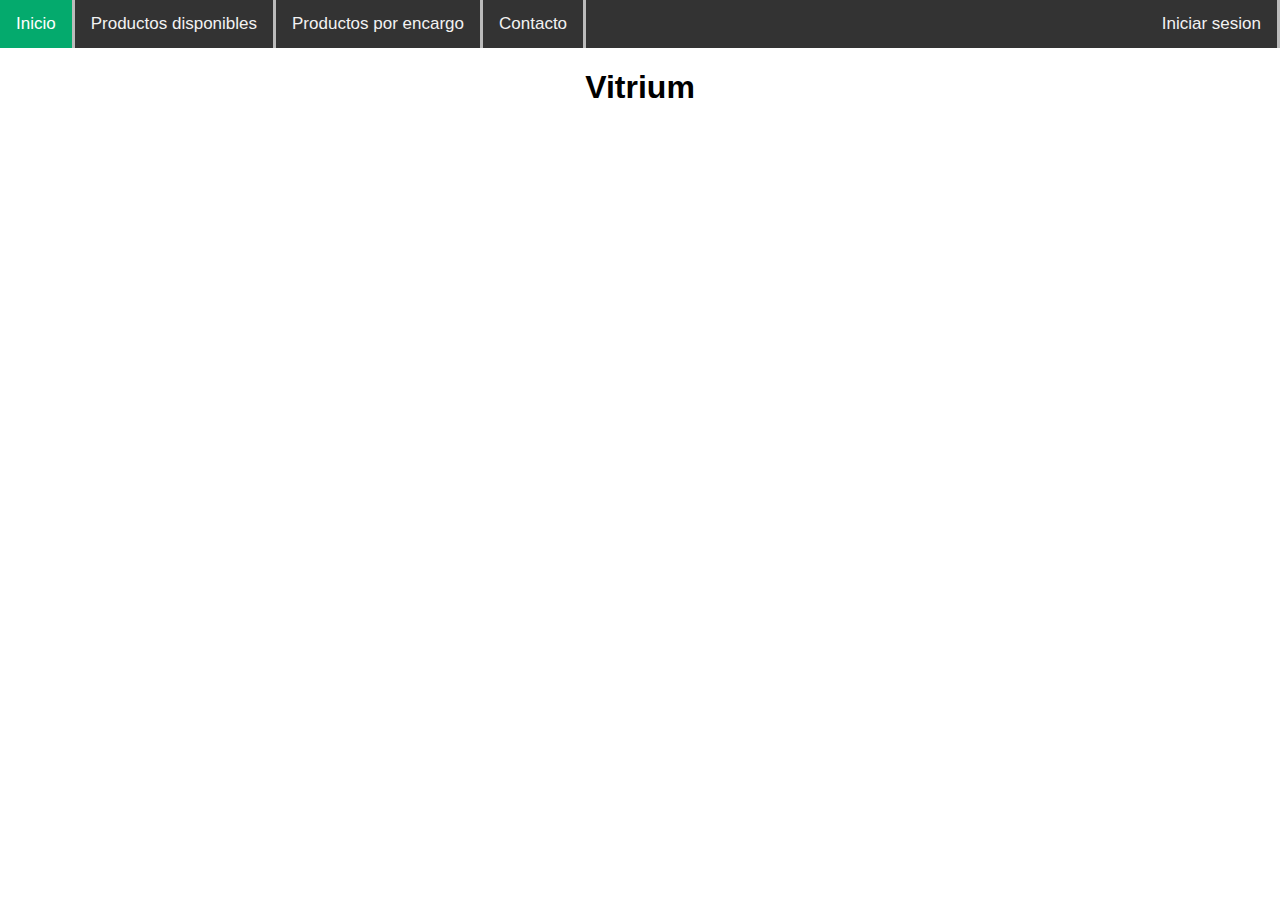
<file: src/main/webapp/Index.html>
<!DOCTYPE html>
<html>
<head>
<meta charset="ISO-8859-1">

<link rel="stylesheet" type="text/css" href="Css/Estilos.css">
<script language="javascript" type="text/javascript" src="Script/Validar.js"></script>

<title>Vitrium</title>
</head>
<body>
    
    
    <div class="topnav">
        <a class="active" href="Index.html">Inicio</a>
        <a href="ProductosDisponibles.html">Productos disponibles</a>
        <a href="ProductosEncargo.html">Productos por encargo</a>
        <a href="Contacto.html">Contacto</a>
        <a style="float:right" href="IniciarSesion.html">Iniciar sesion</a>
    </div> 

   
    
  <h1 text align="center">Vitrium</h1>

  

</body>
</html>
</file>
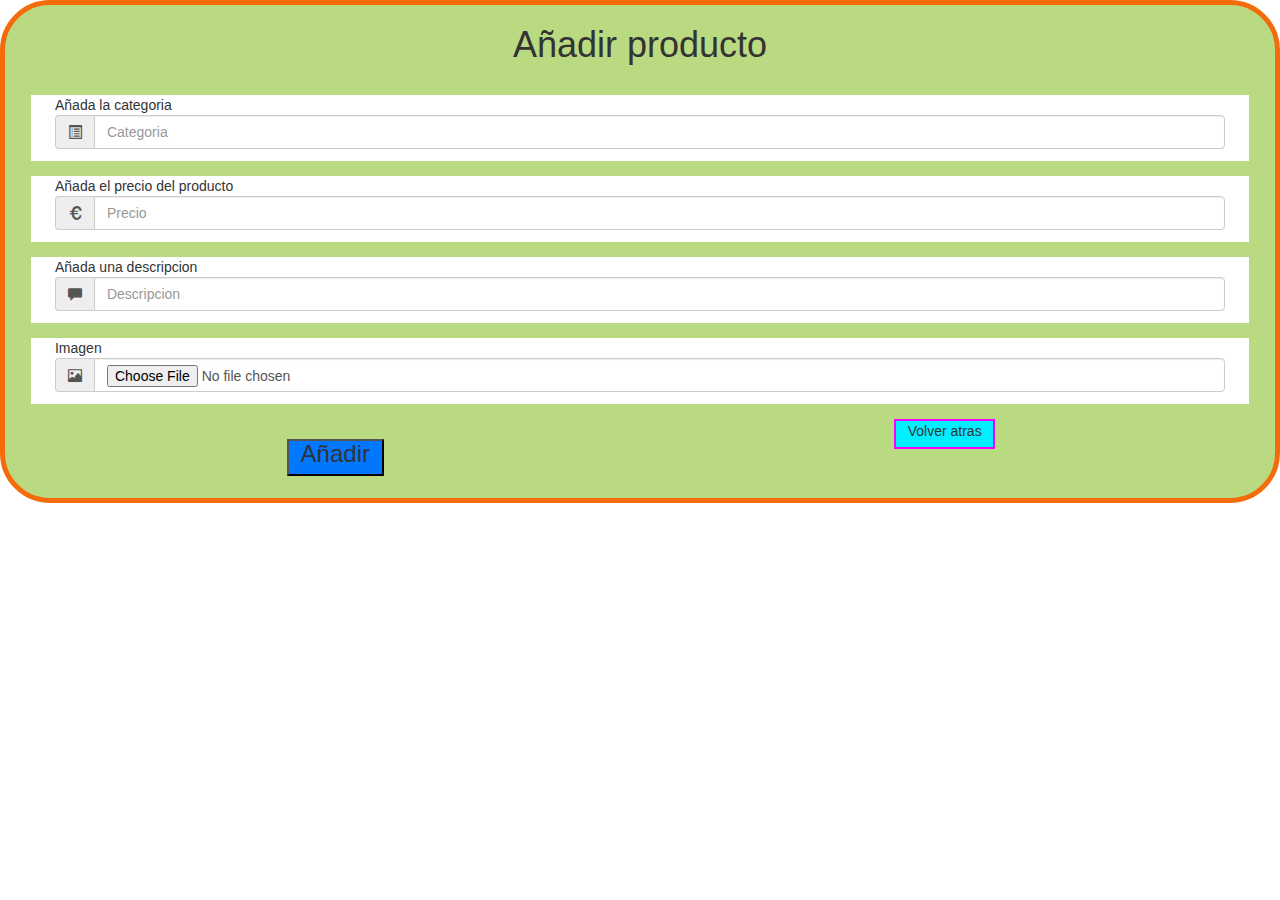
<file: src/main/webapp/añadirProducto.html>
<!DOCTYPE html>
<html lang="en">
    <head>
        <meta charset="UTF-8">
        <meta http-equiv="X-UA-Compatible" content="IE=edge">
        <meta name="viewport" content="width=device-width, initial-scale=1.0">
    
        <link rel="stylesheet" type="text/css" href="Css/Estilos.css">
        <script language="javascript" type="text/javascript" src="Script/Validar.js"></script>
    
        <!-- <script language="javascript" type="text/javascript" src="validar.js"></script>
        <link rel="stylesheet" type="text/css" href="Css.css"> -->
        <link rel="stylesheet" href="https://maxcdn.bootstrapcdn.com/bootstrap/3.4.1/css/bootstrap.min.css">
    
        <title>Crear cuenta</title>
        <script>
    
            function mostrar(elemento){
            elemento.style.display = "block";
            }
    
            function noMostrar(elemento){
                elemento.style.display = "none";
            }
    
            function entraFoco(elemento){
                elemento.style.backgroundColor = "lightblue";
            }
    
            function saleFoco(elemento){
                elemento.style.backgroundColor = "";
            }
    
            function entroEnFoco(elemento){
                elemento.className="enfoco";
            }
    
            function salioDeFoco(elemento){
                elemento.className=";"
            }
    
            function revOb(elemento){     //para lo obligatorio
                if (esBlanco(elemento)) {
                    elemento.className="error";
                }else{
                    elemento.className="";
                }
            }
    
            //necesarios
            function esBlanco(elemento) {
                if (elemento.value=="") {
                    return true;
                } else {
                    return false;	
                }
            }
    
            function esNumero(elemento) {
                if (elemento.value!="") {
                    var dato = elemento.value;
                    if (isNaN(dato)) {
                        return false;
                    } else {
                        return true;
                    }
                }
            }
    
            function longitud(elemento, min, max) {
                if (elemento.value!="") {
                    var dato = elemento.value;
                    if (dato.length>=min && dato.length<=max) {
                        return true;	
                    } else {
                        return false;	
                    }
                }
            }
    
            function validarStringInside(elemento,min,max,capaerror){ //para los campos tipo string de este formulario
                if(!validarString(elemento.value,min,max)){
                    elemento.style.backgroundColor = "lightyellow";
                    elemento.style.borderColor = "red";
                    mostrar(capaerror);
                }else{
                    elemento.style.backgroundColor = "";
                    elemento.style.borderColor = "";
                    noMostrar(capaerror);
                }
            }
    
            function validarNumeroInside(elemento,min,max,capaerror){ //comprueba si es numerico el campo enviado 
        if(!validarNumero(elemento.value,min,max)){
            elemento.style.backgroundColor = "lightyellow";
            elemento.style.borderColor = "red";	
            mostrar(capaerror);
        }else{
            elemento.style.backgroundColor = "";
            elemento.style.borderColor = "";
            noMostrar(capaerror);				
        }
    }
    
           
    
    ////////////////////////////////////////
    
            function validar() {
                var estaTodoOK = true;
                var mensaje = " ";
    
                if (esBlanco(Categoria)) {
                mensaje += "Categoria es obligatoria \n";
                estaTodoOK = false;
            } else {
                if (!validarString(Categoria.value, 2, 100)) {    /////si queremos poner longitud sera sin ".value"/////
                    mensaje += "La categoria debe de tener entre 2 y 100 caracteres \n";
                    estaTodoOK = false;
                }
            }

            if (esBlanco(Descripcion)) {
                mensaje += "Descripcion es obligatoria \n";
                estaTodoOK = false;
            } else {
                if (!validarString(Descripcion.value, 2, 1000)) {    /////si queremos poner longitud sera sin ".value"/////
                    mensaje += "La descripcion debe de tener entre 2 y 1000 caracteres \n";
                    estaTodoOK = false;
                }
            }

           
            if (esBlanco(Precio)) {
                mensaje += "Debe añadir un precio \n";
                estaTodoOK = false;
            } else {
                if (!validarNumero(precio.value, 1, 5)) {
                    mensaje += "Formato del precio incorrecto, no debe tener decimales \n";
                    estaTodoOK = false;
                }
            }
    
            
                //////////////////////////////////////////
    
                if (!estaTodoOK) {
                    alert(mensaje);
                } else {
                    document.getElementById("provinciaHidden").value= document.getElementById("provincia").innerHTML;
    
                    alert("FORMULARIO CORRECTO. ENVIADO. \nCategoria: "+ Categoria.value 
                    + ".\nPrecio: "+ Precio.value
                    + ".\nDescripcion: "+ Descripcion.value);
                    
                }
                return estaTodoOK;
            }
    
        </script>
        
    </head>

<body>
    <form id="formulario2" onsubmit="return validar()" action="articulo" method="post" enctype="multipart/form-data" >
        <div text align="center">
            <h1>Añadir producto</h1><br>
        </div>

        <div class="form-group">
            Añada la categoria
            <div class="input-group">
                <span class="input-group-addon"><i class="glyphicon glyphicon-list-alt"></i></span>
                <input id="Categoria" name="categoria" type="text" required class="form-control" placeholder="Categoria" onfocus="entraFoco(this)" onblur="saleFoco(this);validarStringInside(this,2,100,errorCategoria);" maxlength="100">
            </div>
            <p class="obligatorio" id="errorCategoria">La categoria debe de ser obligatoria y tener entre 2 y 100 caracteres</p>
        </div>

        
        <div class="form-group">
        Añada el precio del producto
            <div class="input-group">
                <span class="input-group-addon"><i class="glyphicon glyphicon-euro"></i></span>
                <input id="Precio" name="precio" type="text" required class="form-control" placeholder="Precio" onfocus="entraFoco(this)" onblur="saleFoco(this);validarNumeroInside(this,1,5,errorPrecio);" maxlength="5">
            </div>
            <p class="obligatorio" id="errorPrecio">El precio debe de ser obligatorio y tener entre 2 y 5 caracteres</p>
        </div>
                

        <div class="form-group">
            Añada una descripcion
            <div class="input-group">
                <span class="input-group-addon"><i class="glyphicon glyphicon-comment"></i></span>
                <input id="Descripcion" name="descripcion" type="text" required class="form-control" placeholder="Descripcion" onfocus="entraFoco(this)" onblur="saleFoco(this);validarStringInside(this,2,1000,errorDescripcion);" maxlength="1000">
            </div>
            <p class="obligatorio" id="errorDescripcion">La descripcion debe de ser obligatoria y tener entre 2 y 1000 caracteres</p>
        </div>

        <div class="form-group">
            Imagen
            <div class="input-group">
                <span class="input-group-addon"><i class="glyphicon glyphicon-picture"></i></span>
                <input id="imagen" name="imagen" type="file" required class="form-control" >
            </div>
        </div>

        

        <div text align="center">
            <div class="container-fluid">
                <div class="row">
                    <div class="col-sm-6">
                        <h3><button type="submit" id="submit" value="submit">Añadir</button></h3>
                    </div>
                    <div class="col-sm-6">
                        <button id="submit2" onclick="location.href='productosDisponibles.html'">Volver atras</button>
                    </div>
                </div>
            </div>
        </div>

    </form>
    
</body>
</html>
</file>
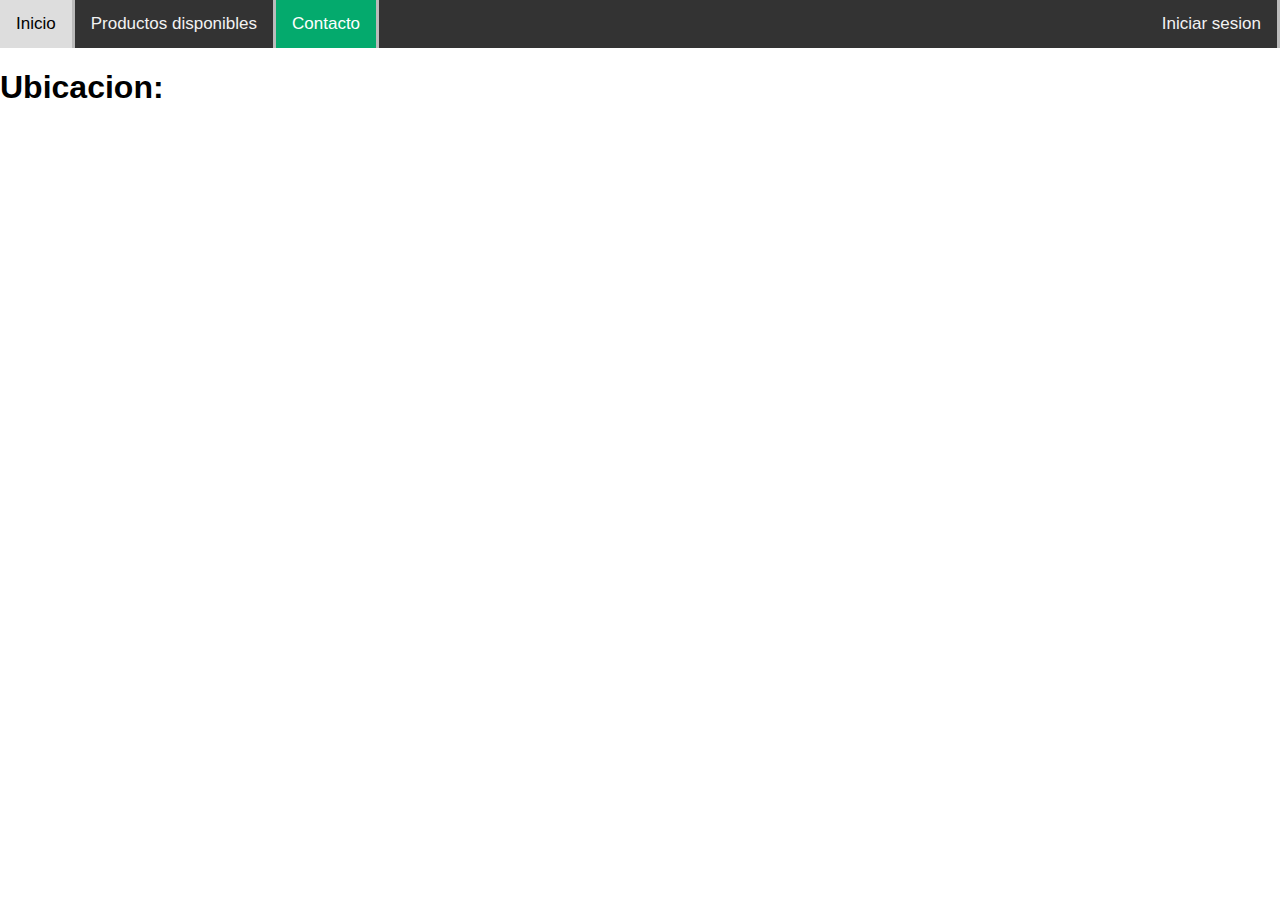
<file: src/main/webapp/contacto.html>
<!DOCTYPE html>
<html lang="en">
<head>
    <meta charset="UTF-8">
    <meta http-equiv="X-UA-Compatible" content="IE=edge">
    <meta name="viewport" content="width=device-width, initial-scale=1.0">

    <link rel="stylesheet" type="text/css" href="Css/Estilos.css">
    <script language="javascript" type="text/javascript" src="Script/Validar.js"></script>

    <title>Contacto</title>
</head>
<body>

    <div class="topnav">
        <a href="index.html">Inicio</a>
        <a href="productosDisponibles.jsp">Productos disponibles</a>
        <a class="active"href="contacto.html">Contacto</a>
        <a style="float:right" href="iniciarSesion.jsp">Iniciar sesion</a>
    </div> 

    <h1>Ubicacion:</h1>

    <iframe src="https://www.google.com/maps/embed?pb=!1m18!1m12!1m3!1d1354.3934635418047!2d-3.8068694345478256!3d40.35321049835247!2m3!1f0!2f0!3f0!3m2!1i1024!2i768!4f13.1!3m3!1m2!1s0xd41893b6606f2fd%3A0x60bec09ac3565b08!2sMuseo%20Municipal%20de%20Arte%20en%20Vidrio%20Mava!5e0!3m2!1ses!2ses!4v1653249012494!5m2!1ses!2ses" width="400" height="250" style="border:0;" allowfullscreen="" loading="lazy" referrerpolicy="no-referrer-when-downgrade"></iframe>
    
</body>
</html>
</file>
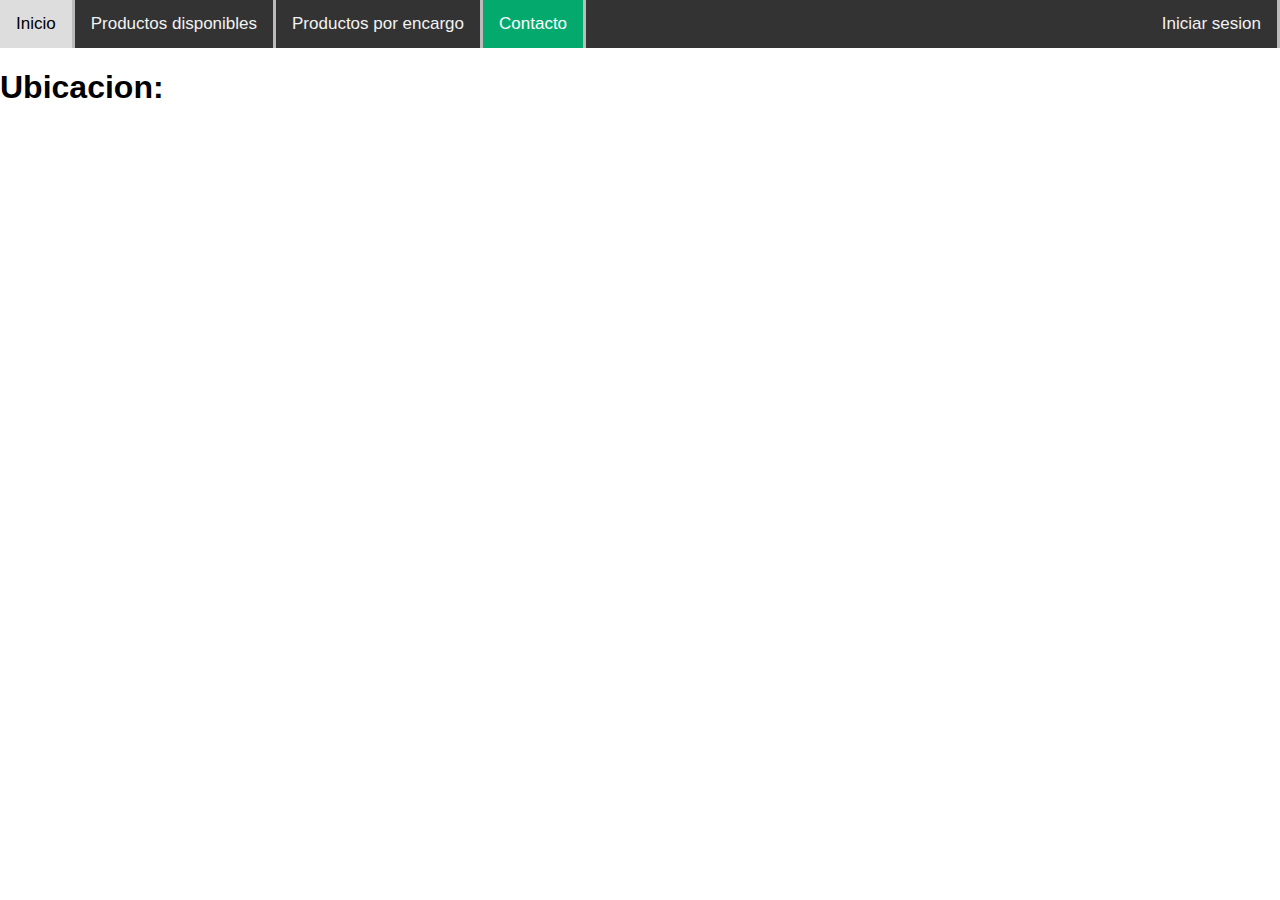
<file: src/main/webapp/Contacto.html>
<!DOCTYPE html>
<html lang="en">
<head>
    <meta charset="UTF-8">
    <meta http-equiv="X-UA-Compatible" content="IE=edge">
    <meta name="viewport" content="width=device-width, initial-scale=1.0">

    <link rel="stylesheet" type="text/css" href="Css/Estilos.css">
    <script language="javascript" type="text/javascript" src="Script/Validar.js"></script>

    <title>Contacto</title>
</head>
<body>

    <div class="topnav">
        <a href="Index.html">Inicio</a>
        <a href="ProductosDisponibles.html">Productos disponibles</a>
        <a href="ProductosEncargo.html">Productos por encargo</a>
        <a class="active"href="Contacto.html">Contacto</a>
        <a style="float:right" href="IniciarSesion.html">Iniciar sesion</a>
    </div> 

    <h1>Ubicacion:</h1>

    <iframe src="https://www.google.com/maps/embed?pb=!1m18!1m12!1m3!1d1354.3934635418047!2d-3.8068694345478256!3d40.35321049835247!2m3!1f0!2f0!3f0!3m2!1i1024!2i768!4f13.1!3m3!1m2!1s0xd41893b6606f2fd%3A0x60bec09ac3565b08!2sMuseo%20Municipal%20de%20Arte%20en%20Vidrio%20Mava!5e0!3m2!1ses!2ses!4v1653249012494!5m2!1ses!2ses" width="400" height="250" style="border:0;" allowfullscreen="" loading="lazy" referrerpolicy="no-referrer-when-downgrade"></iframe>
    
</body>
</html>
</file>
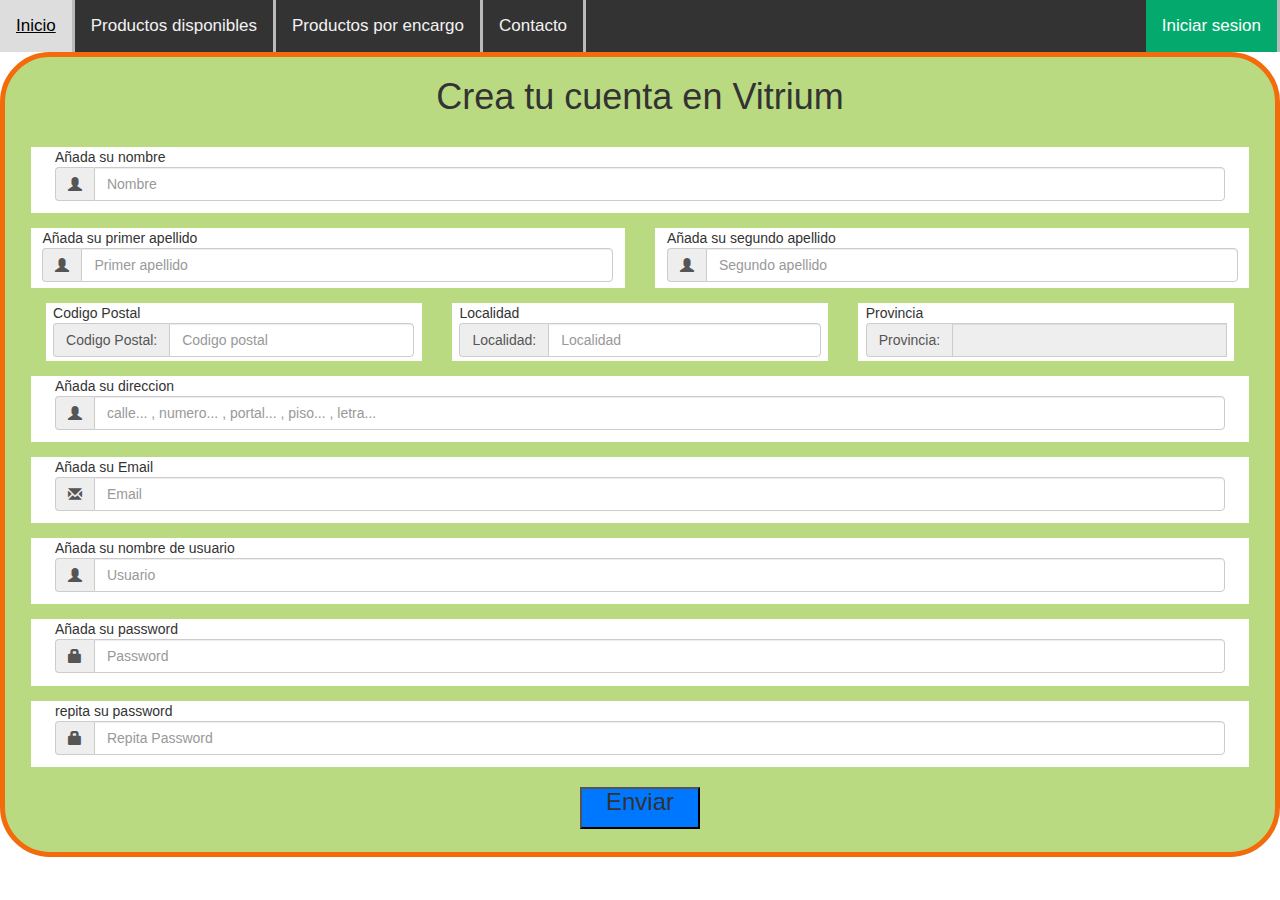
<file: src/main/webapp/Crear-cuenta.html>
<!DOCTYPE html>
<html lang="en">
<head>
    <meta charset="UTF-8">
    <meta http-equiv="X-UA-Compatible" content="IE=edge">
    <meta name="viewport" content="width=device-width, initial-scale=1.0">

    <link rel="stylesheet" type="text/css" href="Css/Estilos.css">
    <script language="javascript" type="text/javascript" src="Script/Validar.js"></script>

    <!-- <script language="javascript" type="text/javascript" src="validar.js"></script>
    <link rel="stylesheet" type="text/css" href="Css.css"> -->
    <link rel="stylesheet" href="https://maxcdn.bootstrapcdn.com/bootstrap/3.4.1/css/bootstrap.min.css">

    <title>Crear cuenta</title>
    <script>

        function mostrar(elemento){
        elemento.style.display = "block";
        }

        function noMostrar(elemento){
            elemento.style.display = "none";
        }

        function entraFoco(elemento){
            elemento.style.backgroundColor = "lightblue";
        }

        function saleFoco(elemento){
            elemento.style.backgroundColor = "";
        }

        function entroEnFoco(elemento){
            elemento.className="enfoco";
        }

        function salioDeFoco(elemento){
            elemento.className=";"
        }

        function revOb(elemento){     //para lo obligatorio
            if (esBlanco(elemento)) {
                elemento.className="error";
            }else{
                elemento.className="";
            }
        }

        //necesarios
        function esBlanco(elemento) {
            if (elemento.value=="") {
                return true;
            } else {
                return false;	
            }
        }

        function esNumero(elemento) {
            if (elemento.value!="") {
                var dato = elemento.value;
                if (isNaN(dato)) {
                    return false;
                } else {
                    return true;
                }
            }
        }

        function longitud(elemento, min, max) {
            if (elemento.value!="") {
                var dato = elemento.value;
                if (dato.length>=min && dato.length<=max) {
                    return true;	
                } else {
                    return false;	
                }
            }
        }

        function validarStringInside(elemento,min,max,capaerror){ //para los campos tipo string de este formulario
            if(!validarString(elemento.value,min,max)){
                elemento.style.backgroundColor = "lightyellow";
                elemento.style.borderColor = "red";
                mostrar(capaerror);
            }else{
                elemento.style.backgroundColor = "";
                elemento.style.borderColor = "";
                noMostrar(capaerror);
            }
        }

        function validarEmailInside(elemento, capaerror) {
            if (!validarEmail(elemento)) {
                elemento.style.backgroundColor = "lightyellow";
                elemento.style.borderColor = "red";
                mostrar(capaerror);
            } else {
                elemento.style.backgroundColor = "";
                elemento.style.borderColor = "";
                noMostrar(capaerror);
            }
        }

        function validarCodigoInside(elemento, capaerror) {
            if (!validarCodigo(elemento)) {
                elemento.style.backgroundColor = "lightyellow";
                elemento.style.borderColor = "red";
                mostrar(capaerror);
            } else {
                elemento.style.backgroundColor = "";
                elemento.style.borderColor = "";
                noMostrar(capaerror);
            }
        }

        function validarPasswordInside(){ //para los campos tipo string de este formulario
			if (Password.value != Password2.value) {
			alert("Las passwords deben de coincidir");
			return false;
			} else {
			alert("Las password coinciden");
			return true; 
			}
		}

        function validarCPInside(elemento, min, max, capaerror) {

            if (!validarNumero(elemento.value, min, max)) {
                elemento.style.backgroundColor = "lightyellow";
                elemento.style.borderColor = "red";
                mostrar(capaerror);
                document.getElementById("provincia").innerHTML = "...";

            } else {
                elemento.style.backgroundColor = "";
                elemento.style.borderColor = "";
                noMostrar(capaerror);
                var cp = elemento.value.substring(0, 2);
                if (cp > 52) {
                    mostrar(capaerror);
                } else {
                    codigoProvincia(cp);
                }
            }
        }

////////////////////////////////////////

        function validar() {
            var estaTodoOK = true;
            var mensaje = " ";

            if (esBlanco(Nombre)) {
                mensaje += "Nombre es obligatorio \n";
                estaTodoOK = false;
            } else {
                if (!validarString(Nombre.value, 2, 100)) {    /////si queremos poner longitud sera sin ".value"/////
                    mensaje += "El nombre debe de tener entre 2 y 100 caracteres \n";
                    estaTodoOK = false;
                }
            }

            if (esBlanco(Apellido1)) {
                mensaje += "Primer apellido es obligatorio \n";
                estaTodoOK = false;
            } else {
                if (!validarString(Apellido1.value, 2, 100)) {    /////si queremos poner longitud sera sin ".value"/////
                    mensaje += "El primer apellido debe de tener entre 2 y 100 caracteres \n";
                    estaTodoOK = false;
                }
            }

            
            if (!validarString(Apellido2.value, 0, 100)) {    /////si queremos poner longitud sera sin ".value"/////
                mensaje += "El Segundo apellido debe de tener entre 0 y 100 caracteres \n";
                estaTodoOK = false;
            }
            

            if (esBlanco(Usuario)) {
                mensaje += "Usuario es obligatorio \n";
                estaTodoOK = false;
            } else {
                if (!validarString(Usuario.value, 2, 15)) {    /////si queremos poner longitud sera sin ".value"/////
                    mensaje += "El usuario debe de tener entre 2 y 15 caracteres y al menos una letra \n";
                    estaTodoOK = false;
                }
            }

            if (esBlanco(email)) {
                mensaje += "El email es obligatorio \n";
                estaTodoOK = false;
            }
            else {
                if (!validarEmail(email)) {
                    mensaje += "Formato de email incorrecto \n";
                    estaTodoOK = false;
                }
            }

            if (esBlanco(Password)) {
                mensaje += "Password es obligatorio \n";
                estaTodoOK = false;
            } else {
                if (!validarString(Usuario.value, 2, 15)) {    /////si queremos poner longitud sera sin ".value"/////
                    mensaje += "La password debe de tener entre 2 y 15 caracteres y al menos una letra \n";
                    estaTodoOK = false;
                }
            }

            if (esBlanco(Password2)) {
                mensaje += "Repetir Password es obligatorio \n";
                estaTodoOK = false;
            } else {
                if (Password.value != Password2.value) {    /////si queremos poner longitud sera sin ".value"/////
                    mensaje += "Las Password no coinciden \n";
                    estaTodoOK = false;
                }
            }

            if (esBlanco(cp)) {
                mensaje += "Debe seleccionar un codigo postal \n";
                estaTodoOK = false;
            } else {
                if (!validarNumero(cp.value, 5, 5)) {
                    mensaje += "Formato del codigo postal incorrecto \n";
                    estaTodoOK = false;
                }
            }

            if (esBlanco(localidad1)) {
                mensaje += "La direccion complementaria es obligatoria \n";
                estaTodoOK = false;
            } else {
                if (!validarString(localidad1.value, 0, 20)) {
                    mensaje += "La puerta debe de tener entre 1 y 20 caracteres \n";
                    estaTodoOK = false;
                }
            }

            if (esBlanco(Direccion)) {
                mensaje += "Direccion es obligatoria \n";
                estaTodoOK = false;
            } else {
                if (!validarString(Direccion.value, 2, 100)) {    /////si queremos poner longitud sera sin ".value"/////
                    mensaje += "La direccion debe de tener entre 2 y 100 caracteres \n";
                    estaTodoOK = false;
                }
            }

        
            //////////////////////////////////////////

            if (!estaTodoOK) {
                alert(mensaje);
            } else {
                document.getElementById("provinciaHidden").value= document.getElementById("provincia").innerHTML;

                alert("FORMULARIO CORRECTO. ENVIADO. \nNombre: "+ Nombre.value 
                + ".\nPrimer apellido: "+ Apellido1.value
                + ".\nSegundo apellido: "+ Apellido2.value
                + ".\nCodigo Postal: " + cp.value
                + ".\nlocalidad1: " + localidad1.value 
                + ".\nProvincia: " +provincia.innerText
                + ".\nDireccion: "+ Direccion.value
                + ".\nUsuario: "+ Usuario.value
                + ".\nEmail: " + email.value 
                + ".\nContraseña: " + Password.value);
                
            }
            return estaTodoOK;
        }

    </script>
    
</head>

<body>
    <div class="topnav">
        <a href="Index.html">Inicio</a>
        <a href="ProductosDisponibles.html">Productos disponibles</a>
        <a href="ProductosEncargo.html">Productos por encargo</a>
        <a href="Contacto.html">Contacto</a>
        <a class="active" style="float:right" href="IniciarSesion.html">Iniciar sesion</a>
    </div> 

    <form id="formulario2" onsubmit="return validar()" action="cliente" method="post" >
        <div text align="center">
            <h1>Crea tu cuenta en Vitrium</h1><br>
        </div>

        <div class="form-group">
            Añada su nombre
            <div class="input-group">
                <span class="input-group-addon"><i class="glyphicon glyphicon-user"></i></span>
                <input id="Nombre" name="nombre" type="text" required class="form-control" placeholder="Nombre" onfocus="entraFoco(this)" onblur="saleFoco(this);validarStringInside(this,2,100,errorNombre);" maxlength="100">
            </div>
            <p class="obligatorio" id="errorNombre">El Nombre debe de ser obligatorio y tener entre 2 y 100 caracteres</p>
        </div>

        <div class="container-fluid">
            <div class="row">
                <div class="col-sm-6" style="padding-left:0">
                    <div class="form-group">
                        Añada su primer apellido
                        <div class="input-group">
                            <span class="input-group-addon"><i class="glyphicon glyphicon-user"></i></span>
                            <input id="Apellido1" name="apellido1" type="text" required class="form-control" placeholder="Primer apellido" onfocus="entraFoco(this)" onblur="saleFoco(this);validarStringInside(this,2,100,errorApellido1);" maxlength="100">
                        </div>
                        <p class="obligatorio" id="errorApellido1">El apellido debe de ser obligatorio y tener entre 2 y 100 caracteres</p>
                    </div>
                </div>
                <div class="col-sm-6" style="padding-right:0">
                    <div class="form-group">
                        Añada su segundo apellido
                        <div class="input-group">
                            <span class="input-group-addon"><i class="glyphicon glyphicon-user"></i></span>
                            <input id="Apellido2" name="apellido2" type="text" class="form-control" placeholder="Segundo apellido" onfocus="entraFoco(this)" onblur="saleFoco(this);validarStringInside(this,0,100,errorApellido2);" maxlength="100">
                        </div>
                    </div>
                </div>
            </div>
        </div>

        <div class="container-fluid">
            <div class="row">
                <div class="col-sm-4">
                    <div class="form-group">
                        Codigo Postal
                        <div class="input-group">
                            <span class="input-group-addon">Codigo Postal: </span>
                            <input type="text" id="cp" name="cp" class="form-control" required placeholder="Codigo postal" onblur="validarCPInside(this,5,5,errorCP)">
                        </div>
                        <p class="obligatorio" id="errorCP">El codigo postal debe tener 5 digitos</p>
                    </div>
                </div>
                <div class="col-sm-4">
                    <div class="form-group">
                        Localidad
                        <div class="input-group">
                            <span class="input-group-addon">Localidad: </span>
                            <input id="localidad1" name="localidad1" type="text" required class="form-control" placeholder="Localidad" onfocus="entraFoco(this)" onblur="saleFoco(this);validarStringInside(this,1,20,errorLocalidad1);" maxlength="20">
                        </div>
                        <p class="obligatorio" id="errorLocalidad1">La localidad es obligatoria debe tener 1-20 caracteres</p>
                    </div>
                </div>
                <div class="col-sm-4">
                    <div class="form-group">
                        Provincia
                        <div class="input-group">
                            <span class="input-group-addon">Provincia: </span>
                            <span id="provincia" class="form-control" disabled="disabled"></span>
                            <input type="hidden" id="provinciaHidden" name="provincia"></input>
                        </div>
                    </div>
                </div>
            </div>
        </div>

        <div class="form-group">
            Añada su direccion
            <div class="input-group">
                <span class="input-group-addon"><i class="glyphicon glyphicon-user"></i></span>
                <input id="Direccion" name="direccion" type="text" required class="form-control" placeholder="calle... , numero... , portal... , piso... , letra..." onfocus="entraFoco(this)" onblur="saleFoco(this);validarStringInside(this,2,100,errorDireccion);" maxlength="100">
            </div>
            <p class="obligatorio" id="errorDireccion">La direccion debe de ser obligatoria y tener entre 2 y 100 caracteres</p>
        </div>


        <div class="form-group">
            Añada su Email
            <div class="input-group">
                <span class="input-group-addon"><i class="glyphicon glyphicon-envelope"></i></span>
                <input type="text" name="email" id="email" class="form-control" required placeholder="Email" onblur="validarEmailInside(this,errorEmail)">
            </div>
            <p class="obligatorio" id="errorEmail">El formato del email no es correcto.</p>
        </div>

        <div class="form-group">
            Añada su nombre de usuario
            <div class="input-group">
                <span class="input-group-addon"><i class="glyphicon glyphicon-user"></i></span>
                <input id="Usuario" name="usuario" type="text" required class="form-control" placeholder="Usuario" onfocus="entraFoco(this)" onblur="saleFoco(this);" onkeyup=" validarUsuarioInside(this,2,15,errorUsuario,existeUsuario);" maxlength="15">
            </div>
            <p class="obligatorio" id="errorUsuario">El Usuario debe de ser obligatorio y tener entre 2 y 15 caracteres</p>
            <p class="obligatorio" id="existeUsuario">El usuario ya existe </p>
        </div>

        <div class="form-group">
            Añada su password
            <div class="input-group">
                <span class="input-group-addon"><i class="glyphicon glyphicon-lock"></i></span>
                <input id="Password" name="password" type="password" required class="form-control" placeholder="Password" onfocus="entraFoco(this)" onblur="saleFoco(this);validarCodigoInside(this,2,12,errorPassword);" maxlength="12">
            </div>
            <p class="obligatorio" id="errorPassword">La pasword es obligatoria y debe tener entre 2 y 15 caracteres</p>
        </div>

        <div class="form-group">
            repita su password
            <div class="input-group">
                <span class="input-group-addon"><i class="glyphicon glyphicon-lock"></i></span>
                <input id="Password2" type="password" required class="form-control" placeholder="Repita Password" onfocus="entraFoco(this)" onblur="saleFoco(this);validarPasswordInside(this,2,20,errorPassword2);" maxlength="20">
            </div>
            <p class="obligatorio" id="errorPassword2">El Password debe coincidir y tener entre 2 y 15 caracteres</p>
        </div>

        

        <div text align="center">
        <h3><button type="submit" id="submit" value="submit">Enviar</button></h3>
        </div>

    </form>

</body>
</html>
</file>
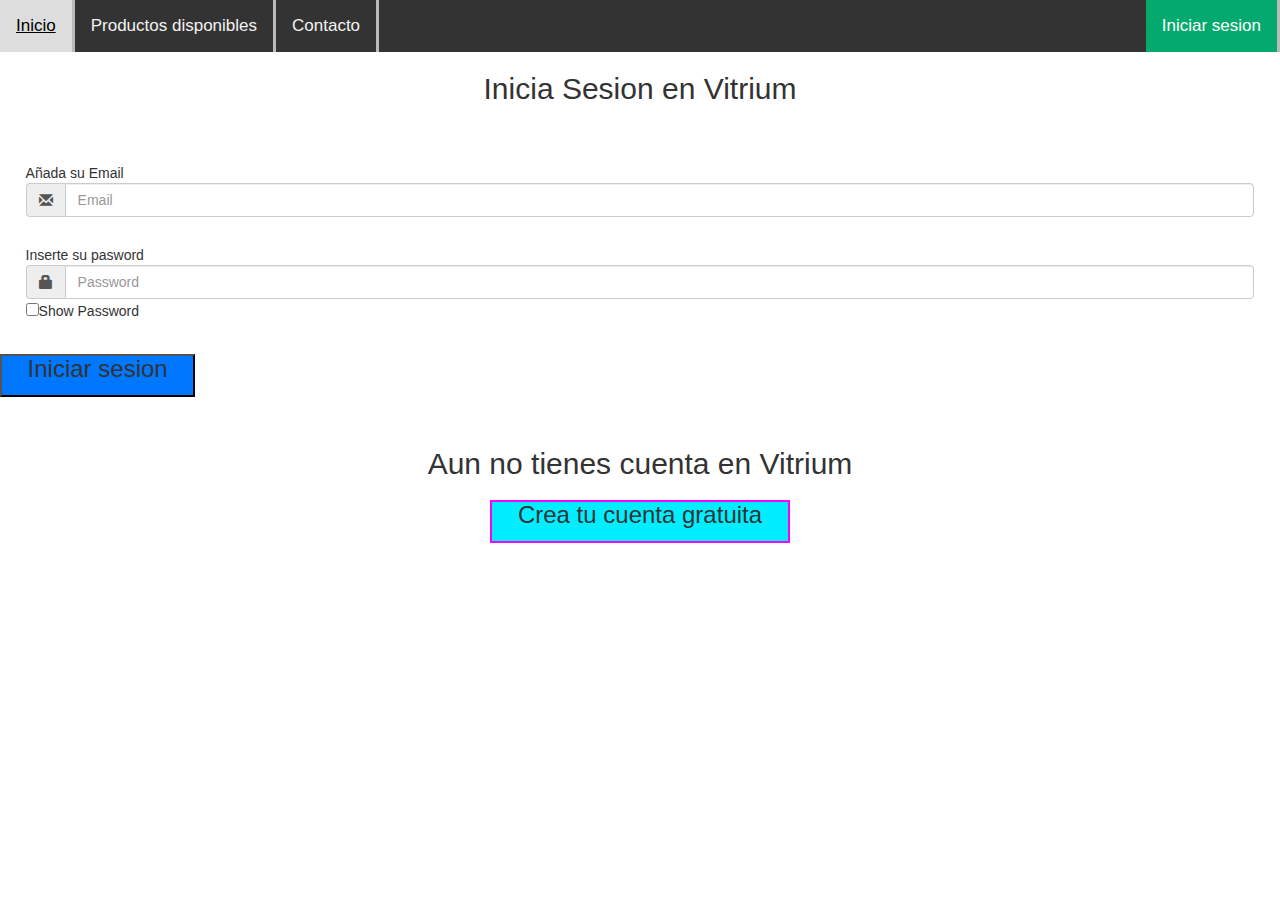
<file: src/main/webapp/iniciarSesion.html>
<!DOCTYPE html>
<html lang="en">
<head>
    <meta charset="UTF-8">
    <meta http-equiv="X-UA-Compatible" content="IE=edge">
    <meta name="viewport" content="width=device-width, initial-scale=1.0">

    <link rel="stylesheet" type="text/css" href="Css/Estilos.css">
    <script language="javascript" type="text/javascript" src="Script/Validar.js"></script>

    <!--<link rel="stylesheet" type="text/css" href="Css.css">-->
    <link rel="stylesheet" href="https://maxcdn.bootstrapcdn.com/bootstrap/3.4.1/css/bootstrap.min.css">

    <title>Iniciar sesion</title>

    <script>
        function mostrar(elemento){
            elemento.style.display = "block";
        }

        function noMostrar(elemento){
            elemento.style.display = "none";
        }

        function entraFoco(elemento){
            elemento.style.backgroundColor = "lightblue";
        }

        function saleFoco(elemento){
            elemento.style.backgroundColor = "";
        }

        function entroEnFoco(elemento){
            elemento.className="enfoco";
        }

        function salioDeFoco(elemento){
            elemento.className=";"
        }

        function revOb(elemento){     //para lo obligatorio
            if (esBlanco(elemento)) {
                elemento.className="error";
            }else{
                elemento.className="";
            }
        }

        //necesarios
        function esBlanco(elemento) {
            if (elemento.value=="") {
                return true;
            } else {
                return false;	
            }
        }

        function esNumero(elemento) {
            if (elemento.value!="") {
                var dato = elemento.value;
                if (isNaN(dato)) {
                    return false;
                } else {
                    return true;
                }
            }
        }

        function longitud(elemento, min, max) {
            if (elemento.value!="") {
                var dato = elemento.value;
                if (dato.length>=min && dato.length<=max) {
                    return true;	
                } else {
                    return false;	
                }
            }
        }

        function validarStringInside(elemento,min,max,capaerror){ //para los campos tipo string de este formulario
            if(!validarString(elemento.value,min,max)){
                elemento.style.backgroundColor = "lightyellow";
                elemento.style.borderColor = "red";
                mostrar(capaerror);
            }else{
                elemento.style.backgroundColor = "";
                elemento.style.borderColor = "";
                noMostrar(capaerror);
            }
        }

        function validarCodigoInside(elemento, capaerror) {
            if (!validarCodigo(elemento)) {
                elemento.style.backgroundColor = "lightyellow";
                elemento.style.borderColor = "red";
                mostrar(capaerror);
            } else {
                elemento.style.backgroundColor = "";
                elemento.style.borderColor = "";
                noMostrar(capaerror);
            }
        }


        function ver() {
                    var x = document.getElementById("Password");
                    if (x.type === "password") {
                        x.type = "text";
                    } else {
                        x.type = "password";
                    }
                }

        ////////////////////////////////////////

        function validar() {
            var estaTodoOK = true;
            var mensaje = " ";

            if (esBlanco(Usuario)) {
                mensaje += "Usuario es obligatorio \n";
                estaTodoOK = false;
            } else {
                if (!validarString(Usuario.value, 2, 15)) {    /////si queremos poner longitud sera sin ".value"/////
                    mensaje += "El Usuario debe de tener entre 2 y 15 caracteres \n";
                    estaTodoOK = false;
                }
            }

            if (esBlanco(Password)) {
                mensaje += "Password es obligatorio \n";
                estaTodoOK = false;
            } else {
                if (!validarString(Usuario.value, 2, 15)) {    /////si queremos poner longitud sera sin ".value"/////
                    mensaje += "La password debe de tener entre 2 y 15 caracteres \n";
                    estaTodoOK = false;
                }
            }

            //////////////////////////////////////////

        if (!estaTodoOK) {
            alert(mensaje);
        } else {
            
            alert("FORMULARIO CORRECTO. ENVIADO. \nUsuario: "+ Usuario.value
            + ".\nContraseña: " + Password.value);
            
        }
        return estaTodoOK;
        }
    </script>
</head>

<body id="body">

    <div class="topnav">
        <a href="index.html">Inicio</a>
        <a href="productosDisponibles.html">Productos disponibles</a>
        <a href="contacto.html">Contacto</a>
        <a class="active" style="float:right" href="iniciarSesion.html">Iniciar sesion</a>
    </div> 

    <div>
        <p><form id="formulario" action="IniciarSesion.php">
            
            <div class="form-group" text align="center">
                <h2>Inicia Sesion en Vitrium</h2><br>
                </div>
                <div class="form-group">
                    Añada su Email
                    <div class="input-group">
                        <span class="input-group-addon"><i class="glyphicon glyphicon-envelope"></i></span>
                        <input type="text" name="email" id="email" class="form-control" required placeholder="Email" onblur="validarEmailInside(this,errorEmail)">
                    </div>
                    <p class="obligatorio" id="errorEmail">El formato del email no es correcto.</p>
                </div>

                

                <div class="form-group">
                    Inserte su pasword
                    <div class="input-group">
                        <span class="input-group-addon"><i class="glyphicon glyphicon-lock"></i></span>
                        <input id="Password" name="password" type="password" required class="form-control" placeholder="Password" onfocus="entraFoco(this)" onblur="saleFoco(this);validarCodigoInside(this,2,12,errorPassword);" maxlength="12">
                    </div>
                    <p class="obligatorio" id="errorPassword">El Password debe de ser obligatorio y tener entre 2 y 12 caracteres</p>
                    <input type="checkbox" onclick="ver()">Show Password 
    
                </div>

                <div>
                <h3><button type="submit" id="submit" value="submit">Iniciar sesion</button></h3>
                </div>

            </div>

        </form></p><br>
        
        <form id="crear" action="crear-cuenta.html">
            <div text align="center">
                <h2>Aun no tienes cuenta en Vitrium</h2>
                <h3><button type="submit" id="submit2" value="submit">Crea tu cuenta gratuita</button></h3>
                
            </div>
        </form>
    </div>
</body>
</html>
</file>
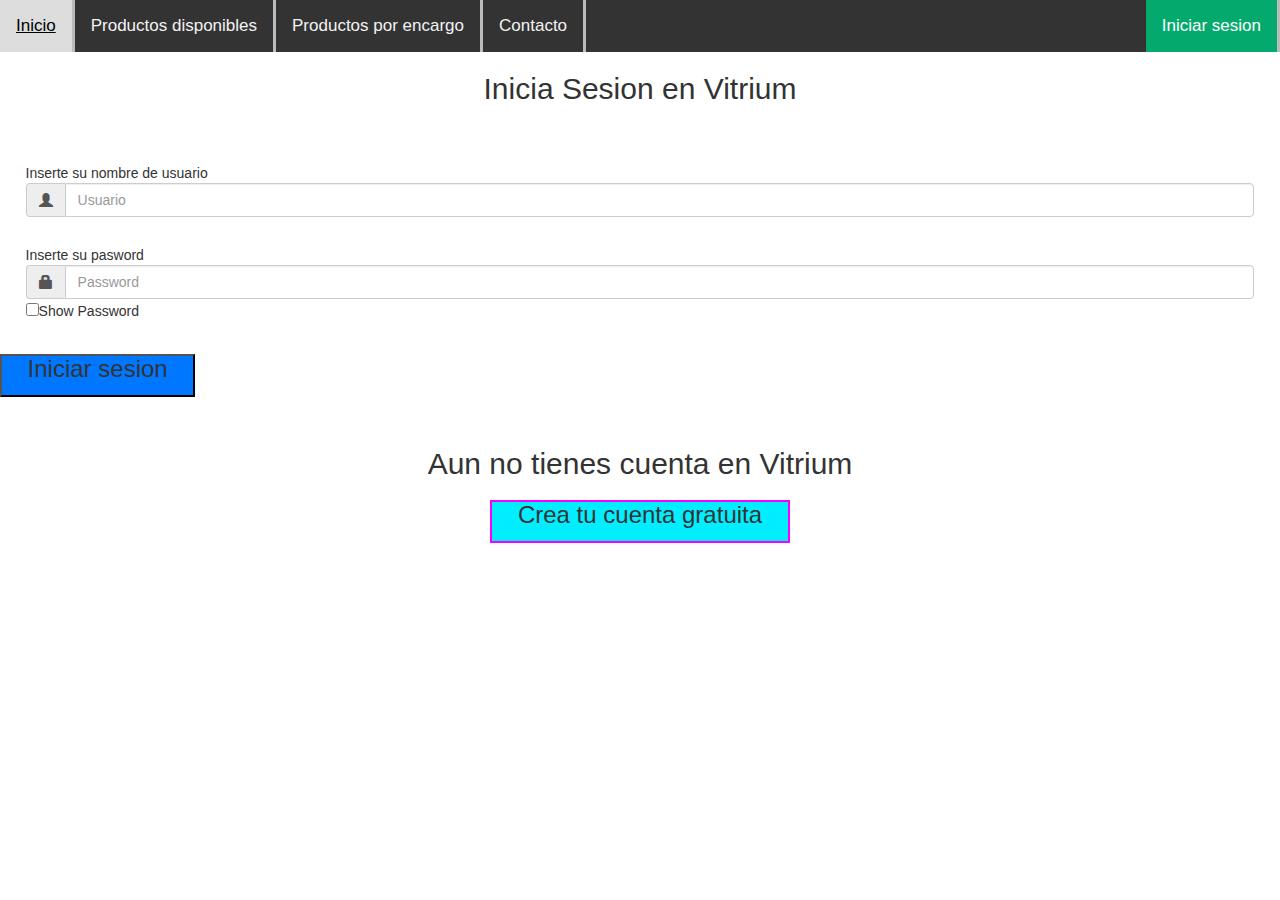
<file: src/main/webapp/IniciarSesion.html>
<!DOCTYPE html>
<html lang="en">
<head>
    <meta charset="UTF-8">
    <meta http-equiv="X-UA-Compatible" content="IE=edge">
    <meta name="viewport" content="width=device-width, initial-scale=1.0">

    <link rel="stylesheet" type="text/css" href="Css/Estilos.css">
    <script language="javascript" type="text/javascript" src="Script/Validar.js"></script>

    <!--<link rel="stylesheet" type="text/css" href="Css.css">-->
    <link rel="stylesheet" href="https://maxcdn.bootstrapcdn.com/bootstrap/3.4.1/css/bootstrap.min.css">

    <title>Iniciar sesion</title>

    <script>
        function mostrar(elemento){
            elemento.style.display = "block";
        }

        function noMostrar(elemento){
            elemento.style.display = "none";
        }

        function entraFoco(elemento){
            elemento.style.backgroundColor = "lightblue";
        }

        function saleFoco(elemento){
            elemento.style.backgroundColor = "";
        }

        function entroEnFoco(elemento){
            elemento.className="enfoco";
        }

        function salioDeFoco(elemento){
            elemento.className=";"
        }

        function revOb(elemento){     //para lo obligatorio
            if (esBlanco(elemento)) {
                elemento.className="error";
            }else{
                elemento.className="";
            }
        }

        //necesarios
        function esBlanco(elemento) {
            if (elemento.value=="") {
                return true;
            } else {
                return false;	
            }
        }

        function esNumero(elemento) {
            if (elemento.value!="") {
                var dato = elemento.value;
                if (isNaN(dato)) {
                    return false;
                } else {
                    return true;
                }
            }
        }

        function longitud(elemento, min, max) {
            if (elemento.value!="") {
                var dato = elemento.value;
                if (dato.length>=min && dato.length<=max) {
                    return true;	
                } else {
                    return false;	
                }
            }
        }

        function validarStringInside(elemento,min,max,capaerror){ //para los campos tipo string de este formulario
            if(!validarString(elemento.value,min,max)){
                elemento.style.backgroundColor = "lightyellow";
                elemento.style.borderColor = "red";
                mostrar(capaerror);
            }else{
                elemento.style.backgroundColor = "";
                elemento.style.borderColor = "";
                noMostrar(capaerror);
            }
        }

        function validarCodigoInside(elemento, capaerror) {
            if (!validarCodigo(elemento)) {
                elemento.style.backgroundColor = "lightyellow";
                elemento.style.borderColor = "red";
                mostrar(capaerror);
            } else {
                elemento.style.backgroundColor = "";
                elemento.style.borderColor = "";
                noMostrar(capaerror);
            }
        }


        function ver() {
                    var x = document.getElementById("Password");
                    if (x.type === "password") {
                        x.type = "text";
                    } else {
                        x.type = "password";
                    }
                }

        ////////////////////////////////////////

        function validar() {
            var estaTodoOK = true;
            var mensaje = " ";

            if (esBlanco(Usuario)) {
                mensaje += "Usuario es obligatorio \n";
                estaTodoOK = false;
            } else {
                if (!validarString(Usuario.value, 2, 15)) {    /////si queremos poner longitud sera sin ".value"/////
                    mensaje += "El Usuario debe de tener entre 2 y 15 caracteres \n";
                    estaTodoOK = false;
                }
            }

            if (esBlanco(Password)) {
                mensaje += "Password es obligatorio \n";
                estaTodoOK = false;
            } else {
                if (!validarString(Usuario.value, 2, 15)) {    /////si queremos poner longitud sera sin ".value"/////
                    mensaje += "La password debe de tener entre 2 y 15 caracteres \n";
                    estaTodoOK = false;
                }
            }

            //////////////////////////////////////////

        if (!estaTodoOK) {
            alert(mensaje);
        } else {
            
            alert("FORMULARIO CORRECTO. ENVIADO. \nUsuario: "+ Usuario.value
            + ".\nContraseña: " + Password.value);
            
        }
        return estaTodoOK;
        }
    </script>
</head>

<body id="body">

    <div class="topnav">
        <a href="Index.html">Inicio</a>
        <a href="ProductosDisponibles.html">Productos disponibles</a>
        <a href="ProductosEncargo.html">Productos por encargo</a>
        <a href="Contacto.html">Contacto</a>
        <a class="active" style="float:right" href="IniciarSesion.html">Iniciar sesion</a>
    </div> 

    <div>
        <p><form id="formulario" action="IniciarSesion.php">
            
            <div class="form-group" text align="center">
                <h2>Inicia Sesion en Vitrium</h2><br>
                </div>
                <div class="form-group">
                    Inserte su nombre de usuario
                    <div class="input-group">
                        <span class="input-group-addon"><i class="glyphicon glyphicon-user"></i></span>
                        <input id="Usuario" name="usuario" type="text" required class="form-control" placeholder="Usuario" onfocus="entraFoco(this)" onblur="saleFoco(this);validarStringInside(this,2,15,errorUsuario);" maxlength="15">
                    </div>
                    <p class="obligatorio" id="errorUsuario">El Usuario debe de ser obligatorio y tener entre 2 y 15 caracteres</p>
                </div>

                

                <div class="form-group">
                    Inserte su pasword
                    <div class="input-group">
                        <span class="input-group-addon"><i class="glyphicon glyphicon-lock"></i></span>
                        <input id="Password" name="password" type="password" required class="form-control" placeholder="Password" onfocus="entraFoco(this)" onblur="saleFoco(this);validarCodigoInside(this,2,12,errorPassword);" maxlength="12">
                    </div>
                    <p class="obligatorio" id="errorPassword">El Password debe de ser obligatorio y tener entre 2 y 12 caracteres</p>
                    <input type="checkbox" onclick="ver()">Show Password 
    
                </div>

                <div>
                <h3><button type="submit" id="submit" value="submit">Iniciar sesion</button></h3>
                </div>

            </div>

        </form></p><br>
        
        <form id="crear" action="Crear-cuenta.html">
            <div text align="center">
                <h2>Aun no tienes cuenta en Vitrium</h2>
                <h3><button type="submit" id="submit2" value="submit">Crea tu cuenta gratuita</button></h3>
                
            </div>
        </form>
    </div>
</body>
</html>
</file>
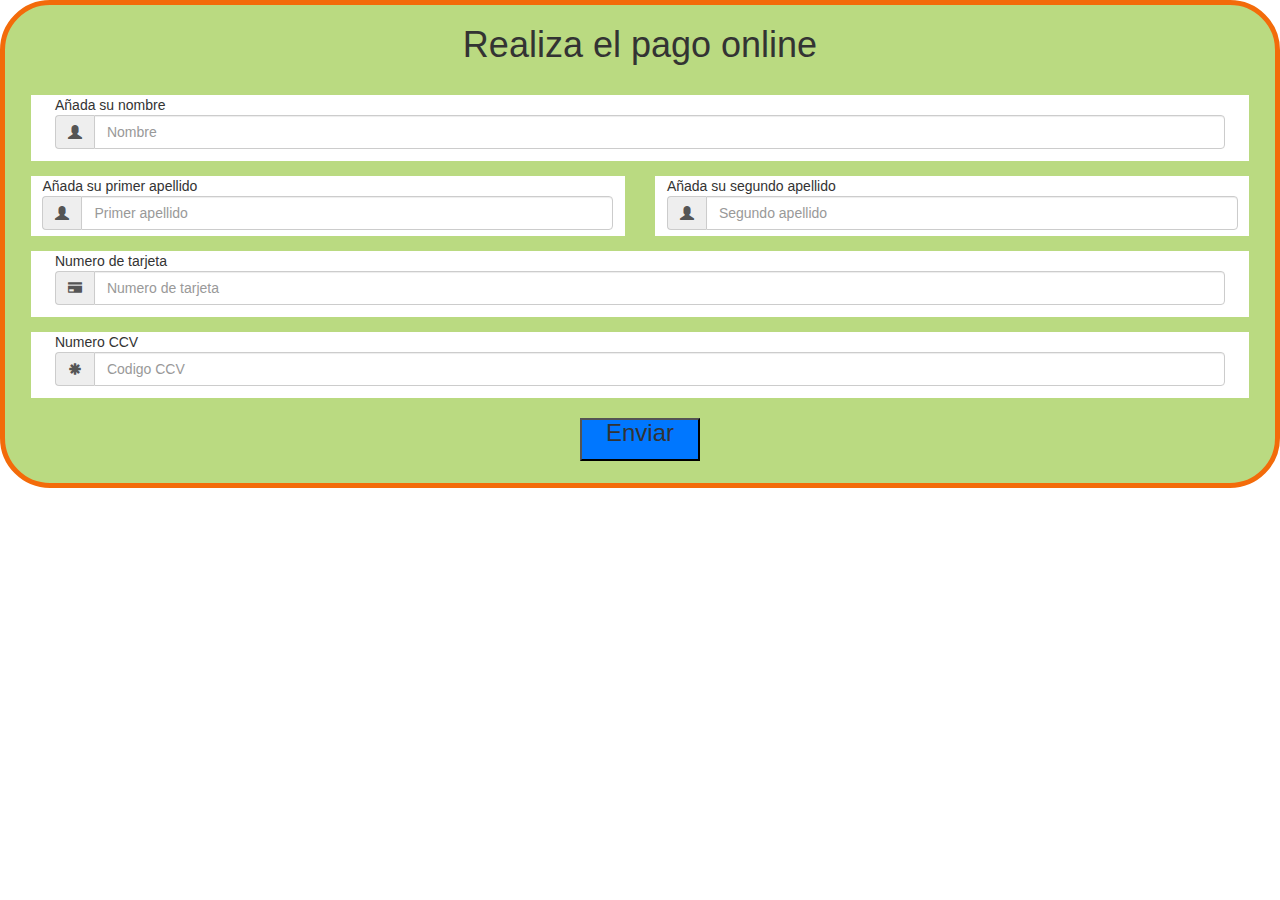
<file: src/main/webapp/validarTarjeta.html>
<!DOCTYPE html>
<html lang="en">
<head>
    <meta charset="UTF-8">
    <meta http-equiv="X-UA-Compatible" content="IE=edge">
    <meta name="viewport" content="width=device-width, initial-scale=1.0">

    <link rel="stylesheet" type="text/css" href="Css/Estilos.css">
    <script language="javascript" type="text/javascript" src="Script/Validar.js"></script>

    <!-- <script language="javascript" type="text/javascript" src="validar.js"></script>
    <link rel="stylesheet" type="text/css" href="Css.css"> -->
    <link rel="stylesheet" href="https://maxcdn.bootstrapcdn.com/bootstrap/3.4.1/css/bootstrap.min.css">

    <title>Crear cuenta</title>
    <script>

        function mostrar(elemento){
        elemento.style.display = "block";
        }

        function noMostrar(elemento){
            elemento.style.display = "none";
        }

        function entraFoco(elemento){
            elemento.style.backgroundColor = "lightblue";
        }

        function saleFoco(elemento){
            elemento.style.backgroundColor = "";
        }

        function entroEnFoco(elemento){
            elemento.className="enfoco";
        }

        function salioDeFoco(elemento){
            elemento.className=";"
        }

        function revOb(elemento){     //para lo obligatorio
            if (esBlanco(elemento)) {
                elemento.className="error";
            }else{
                elemento.className="";
            }
        }

        //necesarios
        function esBlanco(elemento) {
            if (elemento.value=="") {
                return true;
            } else {
                return false;	
            }
        }

        function esNumero(elemento) {
            if (elemento.value!="") {
                var dato = elemento.value;
                if (isNaN(dato)) {
                    return false;
                } else {
                    return true;
                }
            }
        }

        function longitud(elemento, min, max) {
            if (elemento.value!="") {
                var dato = elemento.value;
                if (dato.length>=min && dato.length<=max) {
                    return true;	
                } else {
                    return false;	
                }
            }
        }

        function validarStringInside(elemento,min,max,capaerror){ //para los campos tipo string de este formulario
            if(!validarString(elemento.value,min,max)){
                elemento.style.backgroundColor = "lightyellow";
                elemento.style.borderColor = "red";
                mostrar(capaerror);
            }else{
                elemento.style.backgroundColor = "";
                elemento.style.borderColor = "";
                noMostrar(capaerror);
            }
        }

        function validarEmailInside(elemento, capaerror) {
            if (!validarEmail(elemento)) {
                elemento.style.backgroundColor = "lightyellow";
                elemento.style.borderColor = "red";
                mostrar(capaerror);
            } else {
                elemento.style.backgroundColor = "";
                elemento.style.borderColor = "";
                noMostrar(capaerror);
            }
        }

        
    

////////////////////////////////////////

        function validar() {
            var estaTodoOK = true;
            var mensaje = " ";


            if (esBlanco(Nombre)) {
                mensaje += "Nombre es obligatorio \n";
                estaTodoOK = false;
            } else {
                if (!validarString(Nombre.value, 2, 100)) {    /////si queremos poner longitud sera sin ".value"/////
                    mensaje += "El nombre debe de tener entre 2 y 100 caracteres \n";
                    estaTodoOK = false;
                }
            }

            if (esBlanco(Apellido1)) {
                mensaje += "Primer apellido es obligatorio \n";
                estaTodoOK = false;
            } else {
                if (!validarString(Apellido1.value, 2, 100)) {    /////si queremos poner longitud sera sin ".value"/////
                    mensaje += "El primer apellido debe de tener entre 2 y 100 caracteres \n";
                    estaTodoOK = false;
                }
            }

            
            if (esBlanco(Apellido2)) {
                mensaje += "Segundo apellido es obligatorio \n";
                estaTodoOK = false;
            } else {
                if (!validarString(Apellido2.value, 2, 100)) {    /////si queremos poner longitud sera sin ".value"/////
                    mensaje += "El Segundo apellido debe de tener entre 0 y 100 caracteres \n";
                    estaTodoOK = false;
                }
            }
        
            if (esBlanco(Tarjeta)) {
                mensaje += "Debe insertar su numero de tarjeta \n";
                estaTodoOK = false;
            } else {
                if (!validarNumero(Tarjeta.value,16,16)) {
                    mensaje += "Formato de tarjeta incorrecto \n";
                    estaTodoOK = false;
                }
            }

            if (esBlanco(Codigo)) {
                mensaje += "Debe Insertar su codigo CCV \n";
                estaTodoOK = false;
            } else {
                if (!validarNumero(Codigo.value, 3, 3)) {
                    mensaje += "Formato del codigo CCV incorrecto \n";
                    estaTodoOK = false;
                }
            }

            
            //////////////////////////////////////////

            if (!estaTodoOK) {
                alert(mensaje);
            } else {
                alert("FORMULARIO CORRECTO. ENVIADO. \nNombre: "+ Nombre.value 
                + ".\nPrimer apellido: "+ Apellido1.value
                + ".\nSegundo apellido: "+ Apellido2.value
                + ".\nTarjeta: "+ Tarjeta.value 
                + ".\nCodigo: "+ Codigo.value);
                
            }
            return estaTodoOK;
        }

    </script>
    
</head>

<body>

    <form id="formulario2" onsubmit="return validar();" action="comprar" method="post" >
        <div text align="center">
            <h1>Realiza el pago online</h1><br>
        </div>

            <div class="form-group">
                Añada su nombre
                <div class="input-group">
                    <span class="input-group-addon"><i class="glyphicon glyphicon-user"></i></span>
                    <input id="Nombre" name="nombre" type="text" required class="form-control" placeholder="Nombre" onfocus="entraFoco(this)" onblur="saleFoco(this);validarStringInside(this,2,100,errorNombre);" maxlength="100">
                </div>
                <p class="obligatorio" id="errorNombre">El Nombre debe de ser obligatorio y tener entre 2 y 100 caracteres</p>
            </div>
    
            <div class="container-fluid">
                <div class="row">
                    <div class="col-sm-6" style="padding-left:0">
                        <div class="form-group">
                            Añada su primer apellido
                            <div class="input-group">
                                <span class="input-group-addon"><i class="glyphicon glyphicon-user"></i></span>
                                <input id="Apellido1" name="apellido1" type="text" required class="form-control" placeholder="Primer apellido" onfocus="entraFoco(this)" onblur="saleFoco(this);validarStringInside(this,2,100,errorApellido1);" maxlength="100">
                            </div>
                            <p class="obligatorio" id="errorApellido1">El apellido debe de ser obligatorio y tener entre 2 y 100 caracteres</p>
                        </div>
                    </div>
                    <div class="col-sm-6" style="padding-right:0">
                        <div class="form-group">
                            Añada su segundo apellido
                            <div class="input-group">
                                <span class="input-group-addon"><i class="glyphicon glyphicon-user"></i></span>
                                <input id="Apellido2" name="apellido2" type="text" required class="form-control" placeholder="Segundo apellido" onfocus="entraFoco(this)" onblur="saleFoco(this);validarStringInside(this,2,100,errorApellido2);" maxlength="100">
                            </div>
                            <p class="obligatorio" id="errorApellido2">El apellido debe de ser obligatorio y tener entre 2 y 100 caracteres</p>
                        </div>
                    </div>
                </div>
            </div>
        </div>
            <div class="form-group">
                Numero de tarjeta
                <div class="input-group">
                    <span class="input-group-addon"><i class="glyphicon glyphicon-credit-card"></i></span>
                    <input type="text" id="Tarjeta" name="Tarjeta" class="form-control" required placeholder="Numero de tarjeta" onblur="validarNumeroInside(this,16,16,errorTarjeta);" maxlength="16">
                </div>
            <p class="obligatorio" id="errorTarjeta">La tarjeta debe tener 16 digitos</p>
            </div>
        </div>
        <div class="form-group">
            Numero CCV
            <div class="input-group">
                <span class="input-group-addon"><i class="glyphicon glyphicon-asterisk"></i></span>
                <input type="text" id="Codigo" name="Codigo" class="form-control" required placeholder="Codigo CCV" onblur="validarNumeroInside(this,3,3,errorCodigo);" maxlength="3">
            </div>
            <p class="obligatorio" id="errorCodigo">El codigo debe tener 3 digitos</p>
        </div>
                
        

        <div text align="center">
        <h3><button type="submit" id="submit" value="submit">Enviar</button></h3>
        </div>

    </form>

</body>
</html>
</file>
<file: src/main/webapp/Css/Estilos.css>
@charset "ISO-8859-1";


body {
    margin: 0;
    font-family: Arial, Helvetica, sans-serif;
}

.topnav {
  overflow: hidden;
  background-color: #333;
}
  
.topnav a {
  float: left;
  color: #f2f2f2;
  text-align: center;
  padding: 14px 16px;
  text-decoration: none;
  font-size: 17px;
  border-right:3px solid #bbb;
  
}
  
.topnav a:hover {
  background-color: #ddd;
  color: black;
 
}
  
.topnav a.active {
  background-color: #04AA6D;
  color: white;

}

.form-group{
  background-color: white;
  padding: 0 2% 1% 2%;
}


#formulario2{
  background-color: rgb(186, 218, 129);
  border: 5px solid rgb(243, 107, 10);
  padding: 0 2% 1% 2%;
  border-radius: 50px;
  
}

.obligatorio{
	display: none;
	color: red;
	font-family: "Verdana";
	font-size: 90%;
	padding-bottom: 3%;
}

#submit{
  background-color: rgb(0, 119, 255);
padding: 0 2% 1% 2%;
}


#submit2{
	border: rgb(247, 0, 255) solid 2px;
    background-color: rgb(0, 238, 255);
    padding: 0 2% 1% 2%;
}
 
table {
  font-family: arial, sans-serif;
  border-collapse: collapse;
  width: 100%;
}

td, th {
  border: 1px solid #dddddd;
  text-align: left;
  padding: 8px;
}

tr:nth-child(even) {
  background-color: #dddddd;
}
</file>
